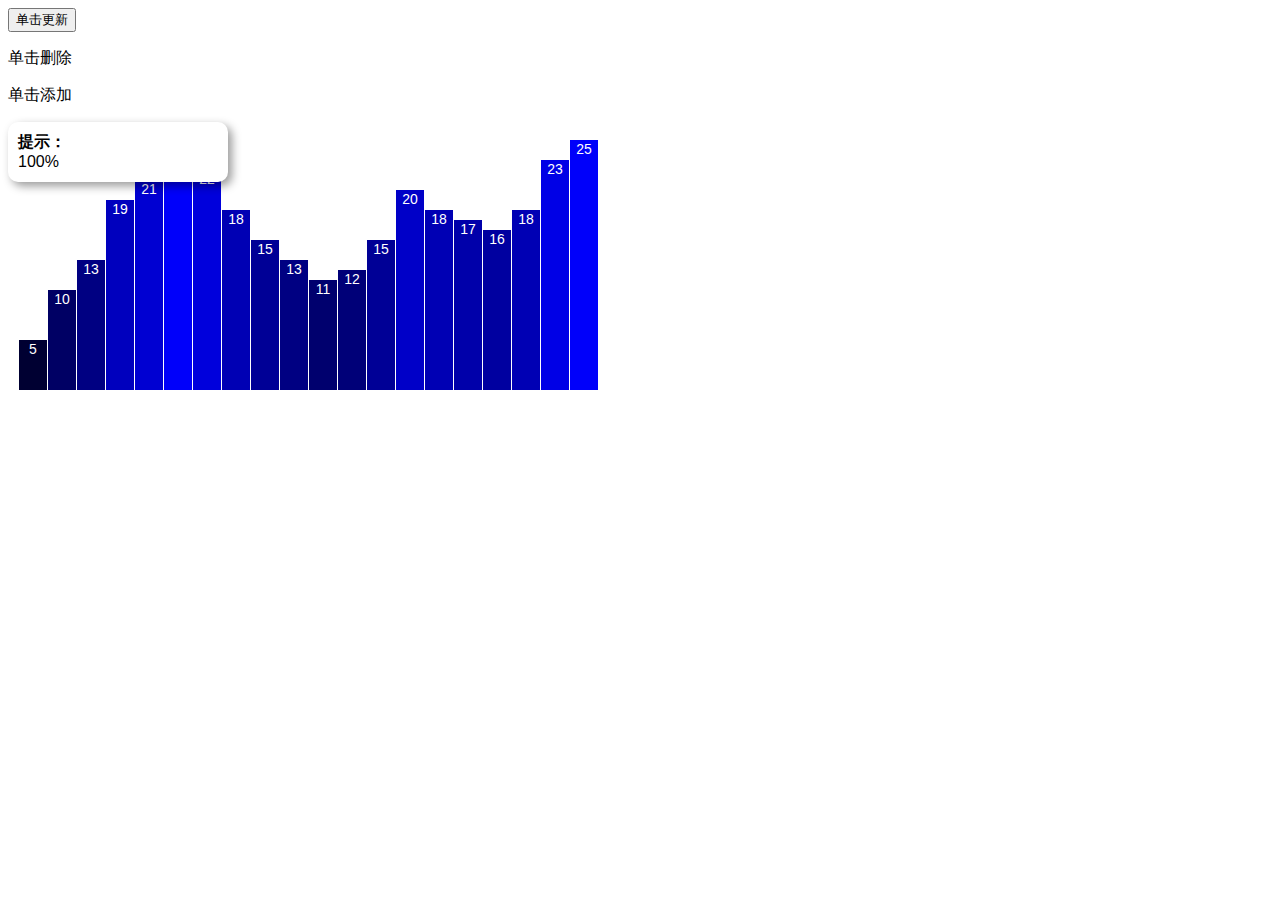
<file: Sketch_Map/test.html>
<!DOCTYPE html>
<html>
<head>
    <meta charset="utf-8">
    <title>testD3-18-update.html</title>
    <script type="text/javascript" src="js/d3.min.js"></script>
    <style type="text/css">
        /* 鼠标悬停时变色*/
        rect:hover{
            fill :red;
        }
        /* 过渡效果*/
        rect {
            -moz-transiton: all 0.3s;
            -o-transiton: all 0.3s;
            -webkit-transition: all 0.3s;
            transition: all 0.3s;
        }
	/*(2)给提示条加上样式*/
	#tooltip {
                              position:absolute;
                              width:200px;
                              height:auto;
                              padding:10px;
                              background-color:white;

                              -webkit-border-radius:10px;
                              -moz-border-radius:10px;
                              border-radius:10px;

                              -webkit-box-shadow:4px 4px 10px rgba(0,0,0,0.4);
                              -moz-box-shadow:4px 4px 10px rgba(0,0,0,0.4);
                              box-shadow:4px 4px 10px rgba(0,0,0,0.4);

                              pointer-events:none;
                          }

        #tooltip.hidden{
            display:none;
        }

        #tooltip p{
            margin:0;
            font-family:sans-serif;
            font-size:16px;
            line-height:20px;
        }

    </style>
</head>
<body>
<button>单击更新</button>
<br>
<p id="remove">单击删除</p>
<p id="add">单击添加</p>
<!-- (1)创建div提示层 -->
<div id="tooltip" class="hildden">
    <p><strong>提示：</strong></p>
    <p><span id="value">100</span>%</p>
</div>
<br>
<script type="text/javascript">
//键值对数据集
var dataset = [
    {key:0,value:5},
    {key:1,value:10},
    {key:2,value:13},
    {key:3,value:19},
    {key:4,value:21},
    {key:5,value:25},
    {key:6,value:22},
    {key:7,value:18},
    {key:8,value:15},
    {key:9,value:13},
    {key:10,value:11},
    {key:11,value:12},
    {key:12,value:15},
    {key:13,value:20},
    {key:14,value:18},
    {key:15,value:17},
    {key:16,value:16},
    {key:17,value:18},
    {key:18,value:23},
    {key:19,value:25}];

//设置SVG的高宽
var w=600;
var h=250;
var barPadding = 1;
//定义序数比例尺
var xScale=d3.scale.ordinal()//序数比例尺
        .domain(d3.range(dataset.length))
        .rangeRoundBands([0,w],0.05);
// 更新数据引用，包含下面所有关于要使用到d.value的地方		     
var yScale=d3.scale.linear()//y仍然是线性比例尺
        .domain([0,d3.max(dataset,function(d){
            return d.value;
        })])
        .range([0,h]);
// 定义键函数(简洁)，以备数据绑定到元素的时候使用
//把所有.data(dataset)改成.data(dataset,key)
var key=function(d){
    return d.key;
};
//值函数	
var value=function(d){
    return d.value;
};
//条排序函数
var sortOrders=false;
var sortBars=function(){
    sortOrders=!sortOrders;//(3)每点击一次排序方向改变
    svg.selectAll("rect")
            .sort(function(a,b){
                if(sortOrders){
                    //对数据集升序排序
                    return d3.ascending(a.value,b.value);//这个地方注意是键值对所以要加上值的引用b.value
                }else{
                    //对数据集降序排序
                    return d3.descending(a.value,b.value);
                }

            })
            .transition()
            .duration(1000)
            .attr("x",function(d,i){//对排序之后的横坐标重排
                return xScale(i);
            });
};

//Create SVG element
var svg = d3.select("body")//选中DOM中的目标元素
        .append("svg")//为目标元素附加上一个svg子元素
        .attr("width", w)//设置这个svg的宽
        .attr("height", h);//设置这个svg的高
//为SVG添加条形
svg.selectAll("rect")//选中空元素，表示即将创建这样的元素
        .data(dataset,key)//对此后的方法都执行dataset.length遍
        .enter()//数据元素值比前面选中的DOM元素多就创建一个新的DOM元素
        .append("rect")//取得enter的占位元素，并把rect追加到对应的DOM中
        .attr("x", function(d, i) {//设置横坐标，从0开始每次右移元素宽那么长(w / dataset.length)
            //return i * (w / dataset.length);
            return xScale(i);//这里使用序数比例尺，自己去找刚才划分好的档位
        })
        .attr("y", function(d) {//设置纵坐标，纵坐标正方向是从上往下的，所以条有多长就要设置起点是相对于h再向上移动条长
            return h - yScale(d.value);
        })
    //.attr("width", w / dataset.length - barPadding)//设置元素宽，留出间隙宽barPadding。
        .attr("width", xScale.rangeBand())//这里xScale比例尺已经设置间距了所以直接用
        .attr("height", function(d) {
            return yScale(d.value);
        })
        .attr("fill", function(d) {//设置RGB颜色与数值的关系
            return "rgb(0, 0, " + (d.value * 10) + ")";
        })
    //点击排序
        .on("click",function(){
            sortBars();
        })
    //(3)更新提示条的值和位置
        .on("mouseover",function(d){
            //取得提示显示的位置
            var xPosition=parseFloat(d3.select(this).attr("x"))+xScale.rangeBand()/2;
            var yPosition=parseFloat(d3.select(this).attr("y"))/2+h/2;

            d3.select("#tooltip")
                    .style("left",xPosition+"px")
                    .style("top",yPosition+"px")
                    .select("#value")
                    .text(d.number);
        })
    //移除提示条
        .on("mouseout",function(){
            //(4)添加隐藏类
            d3.select("#tooltip").classed("hidden",true);//ID 选择的语法："#tooltip"
        })
;
//为条加上数值
svg.selectAll("text")
        .data(dataset,key)
        .enter()
        .append("text")
        .text(function(d) {
            return d.value;
        })
        .attr("text-anchor", "middle")
        .attr("x", function(d, i) {
            return xScale(i)+xScale.rangeBand()/2;
        })
        .attr("y", function(d) {
            return h - yScale(d.value) + 14;
        })
        .attr("font-family", "sans-serif")
        .attr("font-size",function(d) {
            return xScale.rangeBand()/2;
        })
        .attr("fill", "white");
//删除一条、添加一条
d3.select("p")
        .on("click",function(){
//根据ID确定点击的是哪个标签
            var paragraphID=d3.select(this).attr("id") ;
            console.log(paragraphID);
//添加删除组合起来
            if(paragraphID=="add"){
                //数据集最后添加数值
                var maxValue=75;
                var newNumber =Math.floor(Math.random()*maxValue);//0-24的整数
//根据最后一个key添加一个值
                var lastKeyValue=dataset[dataset.length-1].key;
                dataset.push({
                    key:lastKeyValue+1,
                    value:newNumber
                });
//更新X轴比例尺
                xScale.domain(d3.range(dataset.length));
//选择所有条
                var bars=svg.selectAll("rect")
                        .data(dataset,key); //绑定数据到元素集，返回更新的元素集

                var texts=svg.selectAll("text")
                        .data(dataset,key);
//添加条形元素到最右边
                bars.enter()
                        .append("rect")
                        .attr("x",w);//在SVG最右边，不可见
//
                texts.enter()
                        .append("text");

//更新新矩形到可见范围内
//并在这个时候根据数据集为每个条设置对应的属性
                bars.transition()
                        .duration(500)
                        .attr("x", function(d, i) {
                            return xScale(i) ;
                        })//每个X对应到它相应的档位上
                        .attr("y", function(d) {
                            return h - yScale(d.value) ;
                        })
                        .attr("width", xScale.rangeBand())//这里xScale比例尺已经设置间距了所以直接用
                        .attr("height", function(d) {
                            return yScale(d.value);
                        })
                        .attr("fill", function(d) {//设置RGB颜色与数值的关系
                            return "rgb(0, 0, " + (d.value * 10) + ")";
                        });
                //
                texts.transition()
                        .duration(500)
                        .text(function(d) {
                            return d.value;
                        })
                        .attr("text-anchor", "middle")
                        .attr("x", function(d, i) {
                            return xScale(i)+xScale.rangeBand()/2;
                        })
                        .attr("y", function(d) {
                            return h - yScale(d.value) + 14;
                        })
                        .attr("font-family", "sans-serif")
                        .attr("font-size", "12px")
                        .attr("fill", "red");
            }else if(paragraphID=="remove"){

//删除的操作
//选择所有条
                dataset.shift();
//更新X轴比例尺
                xScale.domain(d3.range(dataset.length));

                var bars=svg.selectAll("rect")
                        .data(dataset,key);
//从左侧退出
                bars.exit()
                        .transition()
                        .duration(500)
                        .attr("x", -xScale.rangeBand())//w-xScale.rangeBand()间隙宽其实其他负数也行
                        .remove();
            }

        });
// 更新条形数长短的代码,需要一个button标签配合
//特别注意：这里选中的元素必须在d3选择器之前，或许要先加载完了元素才能被选中
d3.select("button")
        .on("click",function(){
// 新数据集,随机数组
            var numValues=dataset.length;
            dataset=[];
            var maxValue=75;
            var newNumber;
            for(var i=0;i<numValues;i++){
                newNumber=Math.floor(Math.random()*maxValue);//0-24的整数
                //根据i添加一个值
                dataset.push({
                    key:i,
                    value:newNumber
                });
            }
// 更新比例尺，免使纵坐标超出范围
            yScale.domain([0,d3.max(dataset,value)]);//只要更新定义域就行了，映射到的值域不变
            //更新所有的矩形
            svg.selectAll("rect")
                    .data(dataset,key)
                    .transition()// 加上过渡动画
                    .delay(function(d,i){
                        return  i/dataset.length*1000;
                    })//指定过度什么时间开始，可以用函数控制每一条的动画时间，这样就可得到钢琴版的效果
                    .duration(2000)// 加上动画的持续时间，以毫秒计算
                    .ease("linear")// 缓动函数：有circle（加速）elastic（伸缩），linear（匀速），bounce（弹跳）
                    .attr("y",function(d){
                        return h-yScale(d.value);
                    })
                    .attr("height",function(d){
                        return yScale(d.value);
                    });
            // 更新条上的数值
            svg.selectAll("text")
                    .data(dataset,key)
                    .text(function(d) {
                        return d.value;
                    })
                    .attr("text-anchor", "middle")
                    .attr("x", function(d, i) {
                        return xScale(i)+xScale.rangeBand()/2;
                    })
                    .attr("y", function(d) {
                        return h - yScale(d.value) + 14;
                    })
                    .attr("font-family", "sans-serif")
                    .attr("font-size", "12px")
                    .attr("fill", "red");
        });

</script>
</body>
</html>
</file>
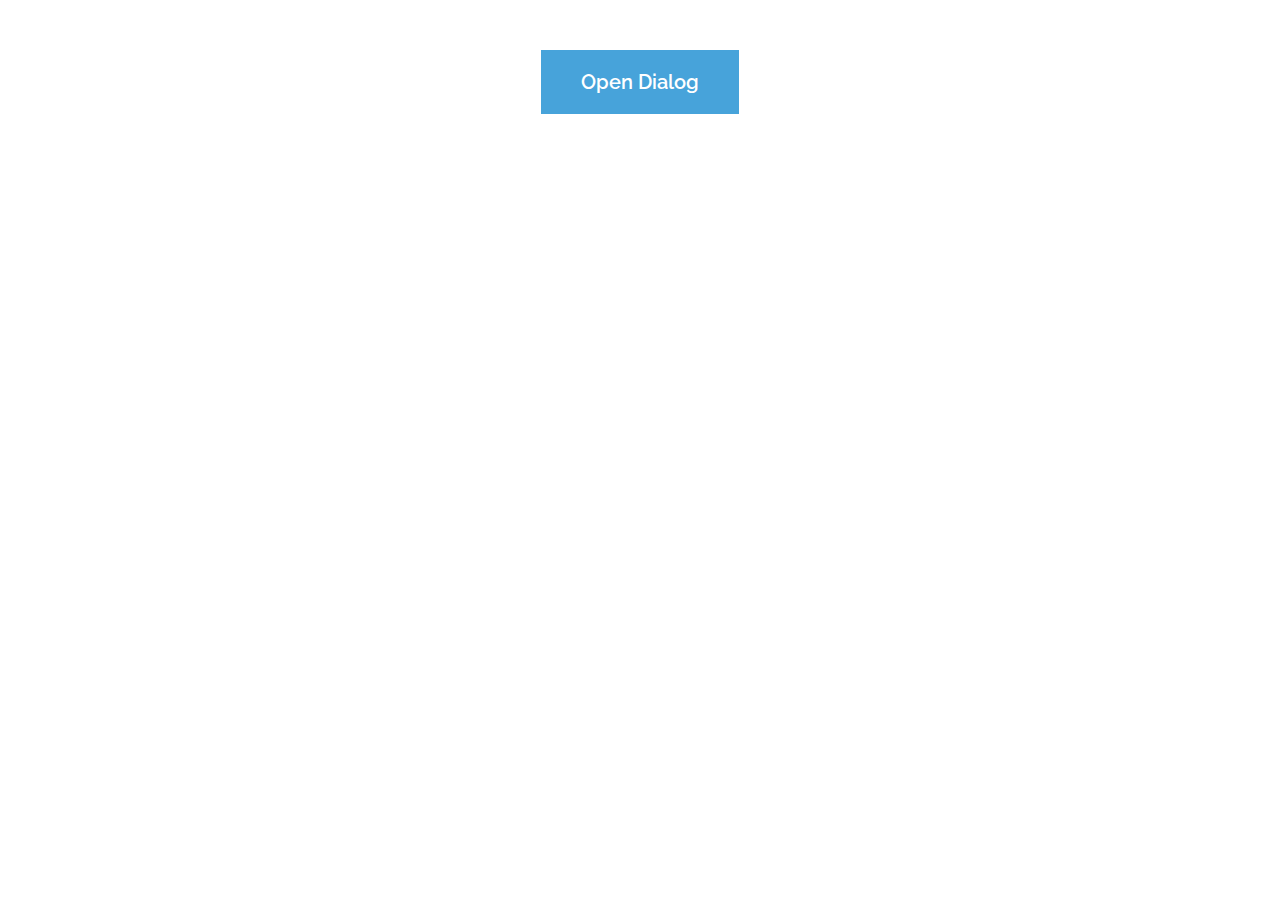
<file: Sketch_Map/test2.html>
<!DOCTYPE html>
<html lang="zh" class="no-js">
<head>
    <meta charset="UTF-8" />
    <meta http-equiv="X-UA-Compatible" content="IE=edge">
    <meta name="viewport" content="width=device-width, initial-scale=1">
    <link rel="stylesheet" type="text/css" href="css/normalize.css" />
    <link rel="stylesheet" type="text/css" href="css/demo.css" />
    <!-- common styles -->
    <link rel="stylesheet" type="text/css" href="css/dialog.css" />
    <!-- individual effect -->
    <link rel="stylesheet" type="text/css" href="css/dialog-wilma.css" />
    <script src="js/modernizr.custom.js"></script>
</head>
<body>
<div class="container">
    <div class="content">
            <div class="button-wrap"><button data-dialog="somedialog" class="trigger">Open Dialog</button></div>

        <div id="somedialog" class="dialog">
            <div class="dialog__overlay"></div>
            <div class="dialog__content">
                <div class="morph-shape">
                    <svg xmlns="http://www.w3.org/2000/svg" width="100%" height="100%" viewBox="0 0 560 280" preserveAspectRatio="none">
                        <rect x="3" y="3" fill="none" width="556" height="276"/>
                    </svg>
                </div>
                <div class="dialog-inner">
                    <h2><strong>Howdy</strong>, I'm a dialog box</h2>
                    <div><button class="action" data-dialog-close>Close</button></div>
                </div>
            </div>
        </div>
    </div><!-- /content -->
</div><!-- /container -->
<script src="js/classie.js"></script>
<script src="js/dialogFx.js"></script>
<script>
    (function() {

        var dlgtrigger = document.querySelector( '[data-dialog]' ),
                somedialog = document.getElementById( dlgtrigger.getAttribute( 'data-dialog' ) ),
                dlg = new DialogFx( somedialog );
        dlgtrigger.addEventListener( 'click', dlg.toggle.bind(dlg) );

    })();
</script>
</body>
</html>
</file>
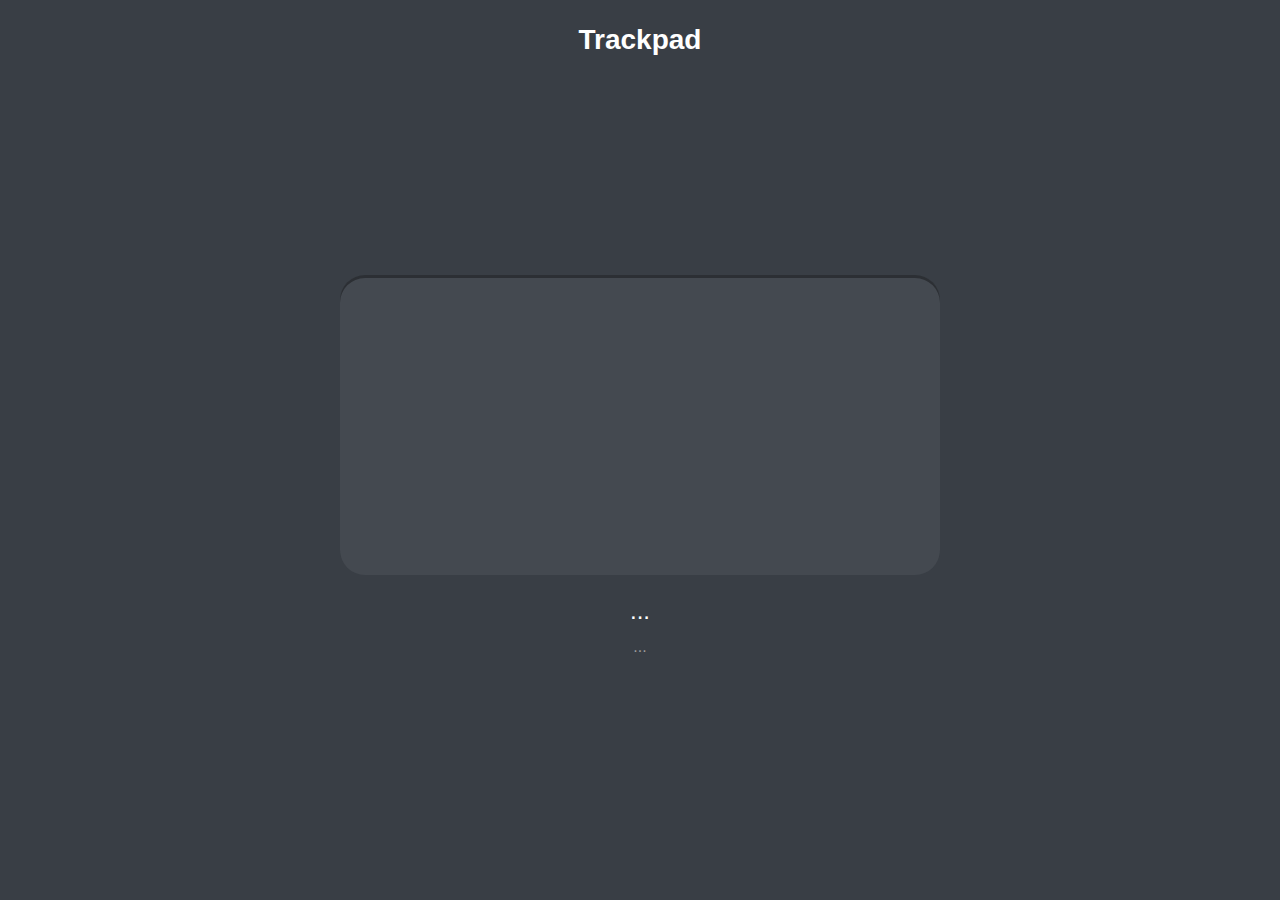
<file: JS/demo/trackpad.html>
<!DOCTYPE HTML>
<html>
	<head>
		<title>Trackpad - jquery.touch.js</title>
		<meta http-equiv="content-type" content="text/html; charset=utf-8" />
		<meta name="viewport" content="width=device-width, user-scalable=false" />
		<script src="http://code.jquery.com/jquery-1.10.1.min.js"></script>
		<script src="../jquery.touch.js"></script>
		<style>
			body { font-family: sans-serif; font-size: 12pt; color: #fff; background: #393e45; line-height: 1.5em; } 
			h1 { font-size: 1.75em; margin: 1em 0; text-align: center; } 
			#wrapper { position: absolute; top: 50%; left: 50%; margin: -175px 0 0 -300px; height: 300px; width: 600px; text-align: center; } 
			#pad { width: 100%; height: 300px; margin: 0 auto; background: #444950; line-height: 300px; border-radius: 25px; font-size: 2em; box-shadow: inset 0 3px 0 0 rgba(0,0,0,0.35); } 
			#name { width: 100%; margin: 1em 0 0.5em 0; font-size: 1.5em; } 
			#status { font-size: 1em; color: #999; } 		
		</style>
		<script>

			$(function() {

				var $pad = $('#pad'), $status = $('#status'), $name = $('#name'), $bh = $('body,html');
				function _name(s) { $name.text(s); $bh.scrollTop(0); }
				function _status(s) { $status.text(s); $bh.scrollTop(0); }
				
				$pad
					.enableTouch({
						preventDefault: {
							drag: true,
							swipe: true
						}
					})

					//.on('dragStart',	function(e, o) { _name('dragStart'); _status('Pos: ' + o.ex + ', ' + o.ey); })
					//.on('drag',		function(e, o) { _name('drag'); _status('Pos: ' + o.ex + ', ' + o.ey); })
					//.on('dragEnd',		function(e, o) { _name('dragEnd'); _status('S: ' + o.start.ex + ', ' + o.start.ey + ', E: ' + o.end.ex + ', ' + o.end.ey + ', Dist: ' + Math.round(o.distance) + ', Dur: ' + o.duration + ', V: ' + Math.round(o.velocity)); })

					//.on('swipe',		function(e, o) { _name('swipe'); _status('Dist: ' + o.distance + ', Dur: ' + o.duration + ', V: ' + Math.round(o.velocity)); })
					.on('swipeUp',		function(e, o) { _name('swipeUp'); _status('Dist: ' + o.distance + ', Dur: ' + o.duration + ', V: ' + Math.round(o.velocity)); })
					.on('swipeDown',	function(e, o) { _name('swipeDown'); _status('Dist: ' + o.distance + ', Dur: ' + o.duration + ', V: ' + Math.round(o.velocity)); })
					.on('swipeLeft',	function(e, o) { _name('swipeLeft'); _status('Dist: ' + o.distance + ', Dur: ' + o.duration + ', V: ' + Math.round(o.velocity)); })
					.on('swipeRight',	function(e, o) { _name('swipeRight'); _status('Dist: ' + o.distance + ', Dur: ' + o.duration + ', V: ' + Math.round(o.velocity)); })

					.on('tap',		function(e, o) { _name('tap'); _status('Pos: ' + o.ex + ', ' + o.ey); })
					.on('doubleTap',	function(e, o) { _name('doubleTap'); _status('Pos: ' + o.ex + ', ' + o.ey); })
					.on('tapAndHold',	function(e, o) { _name('tap and hold'); _status('Pos: ' + o.ex + ', ' + o.ey); })
					

			});

		</script>
	</head>
	<body>
		<h1>Trackpad</h1>
		<div id="wrapper">
			<div id="pad"></div>
			<div id="name">...</div>
			<div id="status">...</div>
		</div>
	</body>
</html>
</file>
<file: Sketch_Map/css/demo.css>
@import url(http://fonts.useso.com/css?family=Raleway:200,600,700,400);

@font-face {
	font-weight: normal;
	font-style: normal;
	font-family: 'codropsicons';

}

*, *:after, *:before { -webkit-box-sizing: border-box; box-sizing: border-box; }
.clearfix:before, .clearfix:after { content: ''; display: table; }
.clearfix:after { clear: both; }

body {
	background: #ffffff;
	color: #000000;
	font-weight: 400;
	font-size: 1em;
	font-family: 'Raleway', Arial, sans-serif;
}

a, button {
	color: #74716D;
	text-decoration: none;
	outline: none;
}

a:hover, a:focus {
	color: #000000;
	outline: none;
}

button {
	padding: 1em 2em;
	outline: none;
	font-weight: 600;
	border: none;
	color: #fff;
	background: #47a3da;
}

.content {
	max-width: 1000px;
	padding: 0 1em;
	margin: 0 auto;
	text-align: center;
	-webkit-touch-callout: none;
	-webkit-user-select: none;
	-khtml-user-select: none;
	-moz-user-select: none;
	-ms-user-select: none;
	user-select: none;
}

.button-wrap {
	padding: 2.5em 0 0;
	font-size: 1.25em;
}

button.trigger {
	background: #47a3da;
	color: #fff;
	border: none;
}

.menu {
	display: -webkit-flex;
	display: flex;
	-webkit-flex-wrap: wrap;
	flex-wrap: wrap;
}

.menu:before, .menu:after { content: ''; display: table; }
.menu:after { clear: both; }

.menu > div {
	flex: auto;
	text-align: left;
	margin: 0.25em;
	padding: 2em 3em;
	background: rgba(255,255,255,0.2);
}

.menu h2 {
	margin: 0 0 0.25em;
	padding: 0 0 0.25em;
	letter-spacing: 1px;
	text-transform: uppercase;
	font-size: 72.25%;
	color: #ffffff;
}

.menu ul {
	padding: 0;
	margin: 0;
	list-style: none;
}

.menu ul:not(:last-of-type) {
	padding-bottom: 2em;
}

.menu ul li a {
	display: block;
	font-weight: bold;
	padding: 0.25em 0;
	font-size: 145%;
}

.menu ul li a.current-demo {
	color: #fff;
}

/* Header */
.codrops-header {
	padding: 2.75em 0 3em;
	letter-spacing: -1px;
}

.codrops-header h1 {
	font-size: 3.65em;
	line-height: 1;
	margin: 0;
}

.codrops-header h1 span {
	display: block;
	width: 15em;
	font-size: 21%;
	padding: 1em 0;
	margin: 0 auto;
	text-transform: uppercase;
	letter-spacing: 2px;
	position: relative;
}

.codrops-header h1 span::before,
.codrops-header h1 span::after {
	content: '';
	position: absolute;
	width: 25%;
	height: 2px;
	top: 50%;
	margin-top: -1px;
	background: #ffff00;
}

.codrops-header h1 span::before {
	right: 100%;
}

.codrops-header h1 span::after {
	left: 100%;
}

/* To Navigation Style */
.codrops-links {
	text-transform: uppercase;
	font-size: 1.25em;
	font-weight: 200;
}

.codrops-links a {
	display: inline-block;
	padding: 0.5em 0;
	margin: 0.5em;
	text-decoration: none;
	letter-spacing: 1px;
}

.codrops-icon span {
	display: none;
}

.codrops-icon:before {
	margin: 0 4px;
	text-transform: none;
	font-weight: normal;
	font-style: normal;
	font-variant: normal;
	font-family: 'codropsicons';
	line-height: 1;
	speak: none;
	-webkit-font-smoothing: antialiased;
}

.codrops-icon-drop:before {
	content: "\e001";
}

.codrops-icon-prev:before {
	content: "\e004";
}

/* Related demos */
.related {
	margin-top: 8em;
	clear: both;
	padding: 1em 0 20em;
	font-weight: bold;
}

.related > a {
	display: inline-block;
}
</file>
<file: Sketch_Map/css/dialog.css>
.dialog,
.dialog__overlay {
	width: 100%;
	height: 100%;
	top: 0;
	left: 0;
}

.dialog {
	position: fixed;
	display: -webkit-flex;
	display: flex;
	-webkit-align-items: center;
	align-items: center;
	-webkit-justify-content: center;
	justify-content: center;
	pointer-events: none;
}

.dialog__overlay {
	position: absolute;
	z-index: 1;
	background: rgba(55, 58, 71, 0.9);
	opacity: 0;
	-webkit-transition: opacity 0.3s;
	transition: opacity 0.3s;
	-webkit-backface-visibility: hidden;
}

.dialog--open .dialog__overlay {
	opacity: 1;
	pointer-events: auto;
}

.dialog__content {
	width: 50%;
	max-width: 560px;
	min-width: 290px;
	background: #fff;
	padding: 4em;
	text-align: center;
	position: relative;
	z-index: 5;
	opacity: 0;
}

.dialog--open .dialog__content {
	pointer-events: auto;
}

/* Content */
.dialog h2 {
	margin: 0;
	font-weight: 400;
	font-size: 2em;
	padding: 0 0 2em;
	margin: 0;
}
</file>
<file: Sketch_Map/css/dialog-wilma.css>
.dialog--open .dialog__overlay {
	-webkit-transition-duration: 0.8s;
	transition-duration: 0.8s;
}

.dialog--close .dialog__overlay {
	-webkit-transition-duration: 0.5s;
	transition-duration: 0.5s;
}

.dialog__content {
	padding: 0;
	background: transparent;
}

.dialog.dialog--open .dialog__content {
	opacity: 1;
}

.morph-shape {
	position: absolute;
	width: calc(100% + 4px);
	height: calc(100% + 4px);
	top: -2px;
	left: -2px;
	z-index: -1;
}

.morph-shape svg rect {
	stroke: #fff;
	stroke-width: 2px;
	stroke-dasharray: 1680;
}

.dialog--open .morph-shape svg rect {
	-webkit-animation: anim-dash 0.6s forwards;
	animation: anim-dash 0.6s forwards;
}

.dialog-inner {
	opacity: 0;
	background: #fff;
}

.dialog--open .dialog-inner {
	padding: 4em;
	opacity: 1;
	-webkit-transition: opacity 0.85s 0.35s;
	transition: opacity 0.85s 0.35s;
}

.dialog.dialog--open h2 {
	-webkit-animation: anim-elem-1 0.7s ease-out both;
	animation: anim-elem-1 0.7s ease-out both;
}

.dialog.dialog--open button {
	-webkit-animation: anim-elem-2 0.7s ease-out both;
	animation: anim-elem-2 0.7s ease-out both;
}

@keyframes anim-dash {
	0% {
		stroke-dashoffset: 1680;
	}
	100% {
		stroke-dashoffset: 0;
	}
}

@-webkit-keyframes anim-dash {
	0% {
		stroke-dashoffset: 1680;
	}
	100% {
		stroke-dashoffset: 0;
	}
}

/* Inner elements animations */

@-webkit-keyframes anim-elem-1 {
	0% { opacity: 0; -webkit-transform: translate3d(-150px, 0, 0); }
	100% { opacity: 1; -webkit-transform: translate3d(0, 0, 0); }
}

@keyframes anim-elem-1 {
	0% { opacity: 0; -webkit-transform: translate3d(-150px, 0, 0); transform: translate3d(-150px, 0, 0); }
	100% { opacity: 1; -webkit-transform: translate3d(0, 0, 0); transform: translate3d(0, 0, 0); }
}

@-webkit-keyframes anim-elem-2 {
	0% { opacity: 0; -webkit-transform: translate3d(150px, 0, 0); }
	100% { opacity: 1; -webkit-transform: translate3d(0, 0, 0); }
}

@keyframes anim-elem-2 {
	0% { opacity: 0; -webkit-transform: translate3d(150px, 0, 0); transform: translate3d(150px, 0, 0); }
	100% { opacity: 1; -webkit-transform: translate3d(0, 0, 0); transform: translate3d(0, 0, 0); }
}
</file>
